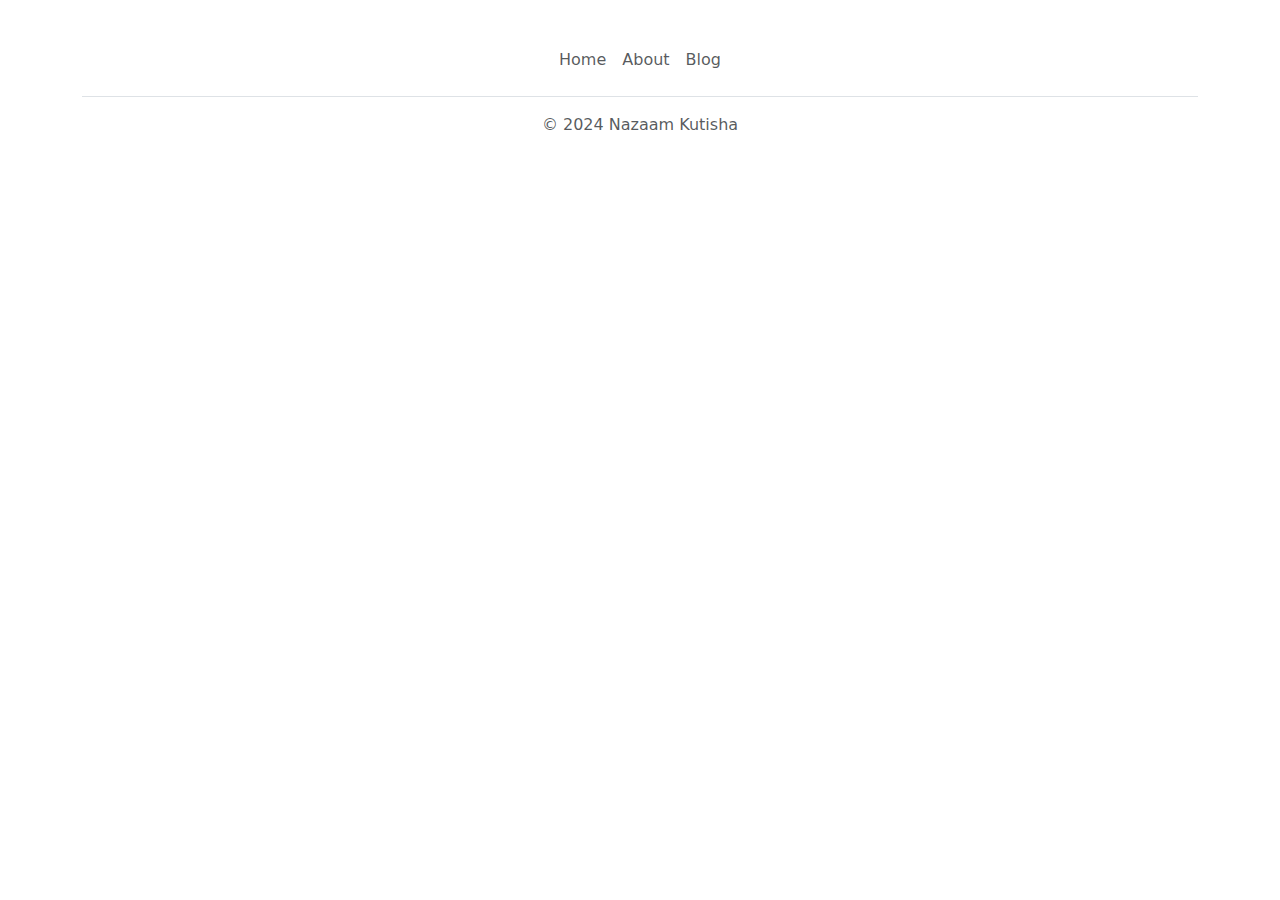
<file: about.html>
<!doctype html>
<html lang="en">
  <head>
    <meta charset="utf-8">
    <meta name="viewport" content="width=device-width, initial-scale=1">
    <title>About</title>
    <link href="https://cdn.jsdelivr.net/npm/bootstrap@5.3.3/dist/css/bootstrap.min.css" rel="stylesheet" 
    integrity="sha384-QWTKZyjpPEjISv5WaRU9OFeRpok6YctnYmDr5pNlyT2bRjXh0JMhjY6hW+ALEwIH" crossorigin="anonymous">
  </head>
  
  <body>

    <div class="container" >
      <footer class="py-3 my-4 " >
        <ul class="nav justify-content-center border-bottom pb-3 mb-3 " >
          <li class="nav-item"><a href="index.html" class="nav-link px-2 text-body-secondary">Home</a></li>
          <!-- 
          <li class="nav-item"><a href="#" class="nav-link px-2 text-body-secondary">Projects</a></li>
          <li class="nav-item"><a href="#" class="nav-link px-2 text-body-secondary">Contact Me</a></li> -->
          <li class="nav-item"><a href="about.html" class="nav-link px-2 text-body-secondary">About</a></li> 
          <li class="nav-item"><a href="blog.html" class="nav-link px-2 text-body-secondary">Blog</a></li> 


        </ul>
        <p class="text-center text-body-secondary">© 2024 Nazaam Kutisha</p>
      </footer>
    </div>
</body>



</html>
</file>
